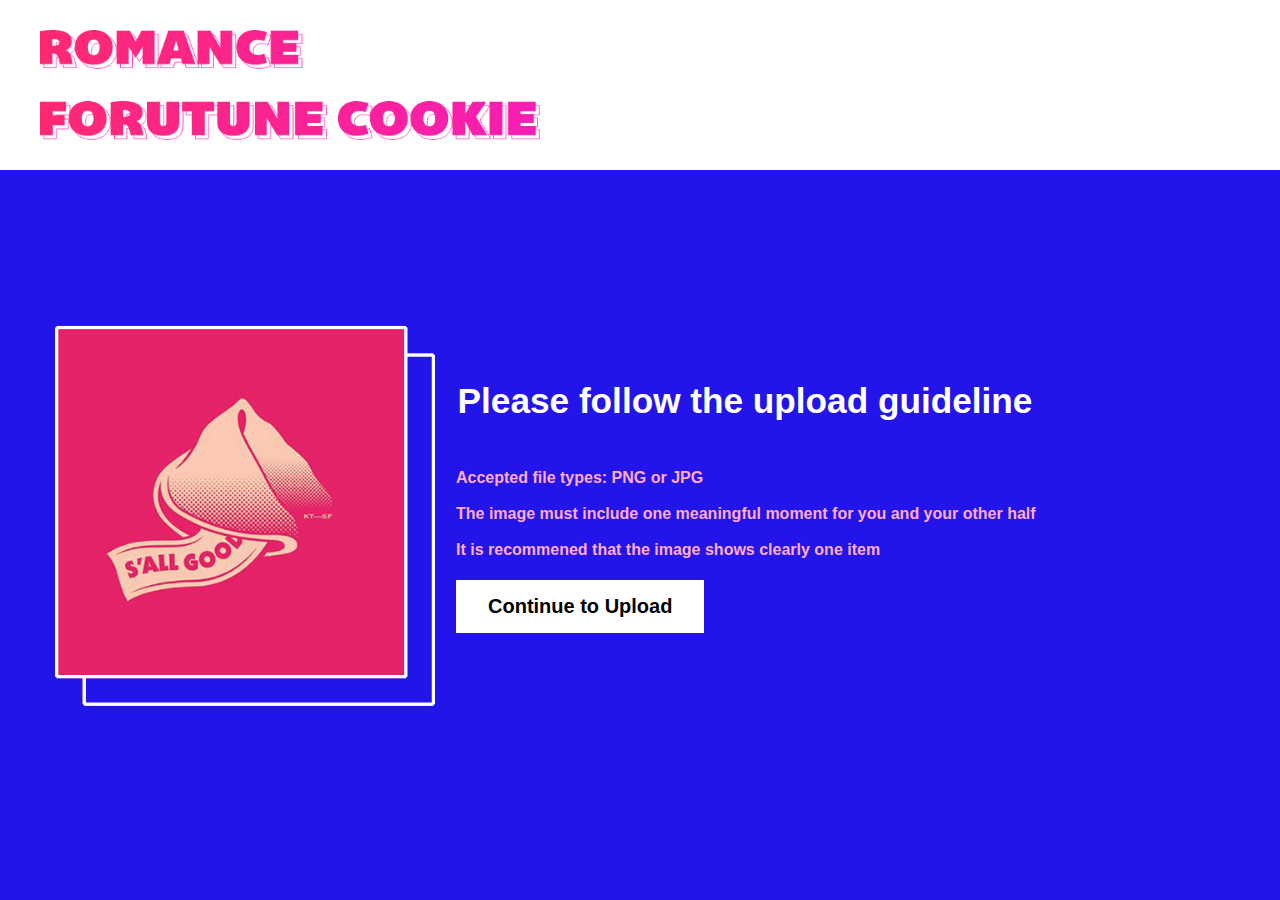
<file: guide.html>
<!DOCTYPE html>
<html>

<head>
  <!-- <script src="https://cdnjs.cloudflare.com/ajax/libs/p5.js/0.9.0/p5.js"></script>
  <script src="https://cdnjs.cloudflare.com/ajax/libs/p5.js/0.9.0/addons/p5.dom.min.js"></script>
  <script src="https://cdnjs.cloudflare.com/ajax/libs/p5.js/0.9.0/addons/p5.sound.min.js"></script>
  
  <script src="https://unpkg.com/ml5@0.5.0/dist/ml5.min.js"></script> -->
  
  <link rel="stylesheet" type="text/css" href="style.css">
  <meta charset="utf-8" />
  <style type="text/css">
    body {
      margin: 0;
      overflow: hidden;
      background-image: url('bg2.jpg');
      background-repeat: no-repeat;
      background-attachment: fixed;
      background-size: cover;
    }

    canvas {
      width: 100%;
      height: 100%;
      display: block;
    }


    #titleImage {
      position: absolute;
      top: 30px;
      left: 40px;
      image-resolution: 300dpi;
      width: 500px;
      z-index: 10;
      /* height: 120px; */
    }


    .whiteBox {
      background-color: white;
      width: windowWidth;
      height: 170px;
  
      z-index: -8;
    }




  </style>
</head>

<div class="whiteBox">
  <a href="index.html"><img src="title.png" alt=" " id="titleImage"></a>
  <!-- <a href="python.html"><img src="cluster view.png" alt=" " id="cluster"></a>
  <a href="gallery.html"><img src="list view.png" alt=" " id="list"></a>
  <a href="about.html"><img src="about.png" alt=" " id="about"></a>
  <a href="index.html"><img src="Home.png" alt=" " id="calculator"></a> -->
</div>




<body>

  <h3>Please follow the upload guideline</h3>
  <h4>Accepted file types: PNG or JPG 
      <br>
      <br>
      The image must include one meaningful moment for you and your other half
      <br>
      <br>
      It is recommened that the image shows clearly one item


  </h4>

  <a href="teachablemachine.html" class="button">Continue to Upload</a>

    <!-- <form action="/action_page.php">
        <label for="img">Select image:</label>
        <input type="file" id="img" name="img" accept="image/*">
        <input type="submit" onclick="handleFile">
      </form> -->

  <!-- <script src="sketch.js"></script> -->
  <!-- <script src="sketch copy.js"></script> -->


</body>

</html>
</file>
<file: style.css>
html, body {
    margin: 0;
    padding: 0;
    overflow: hidden;
  }
  
  canvas {
    display: block;
  }
  
h1{
    display: block;
    font-size: 4em;
    font-weight: bold;
    color: black;
    font-family: helvetica;
    /* margin-left: 1em; */
 }

 h2{
     display: block;
     font-size: 1.3em;
     /* margin-left: 1em; */
     font-weight: normal;
     font-family: helvetica;
     color:white;
 }

 h3{
  display: block;
  font-size: 2.2em;
  font-weight: bold;
  color: white;
  font-family: helvetica;
  margin-left: 13em;
  margin-top: 6em;
}

h4{
  display: block;
  font-size: 1em;
  /* font-weight: regular; */
  color: #ffacca;
  font-family: helvetica;
  margin-left: 28.5em;
  margin-top: 3em;
}

.button {
  background-color: white;
  border: none;
  color: black;
  font-family: helvetica;
  font-weight: bold;
  padding: 15px 32px;
  text-align: center;
  text-decoration: none;
  display: inline-block;
  font-size: 20px;
  position: absolute;
  left: 22.8em;
  top: 29em;
}

 input{
    
     font-size: 1em;
     color: clear;
     background-color: clear;

     font-family: helvetica;
 }
</file>
